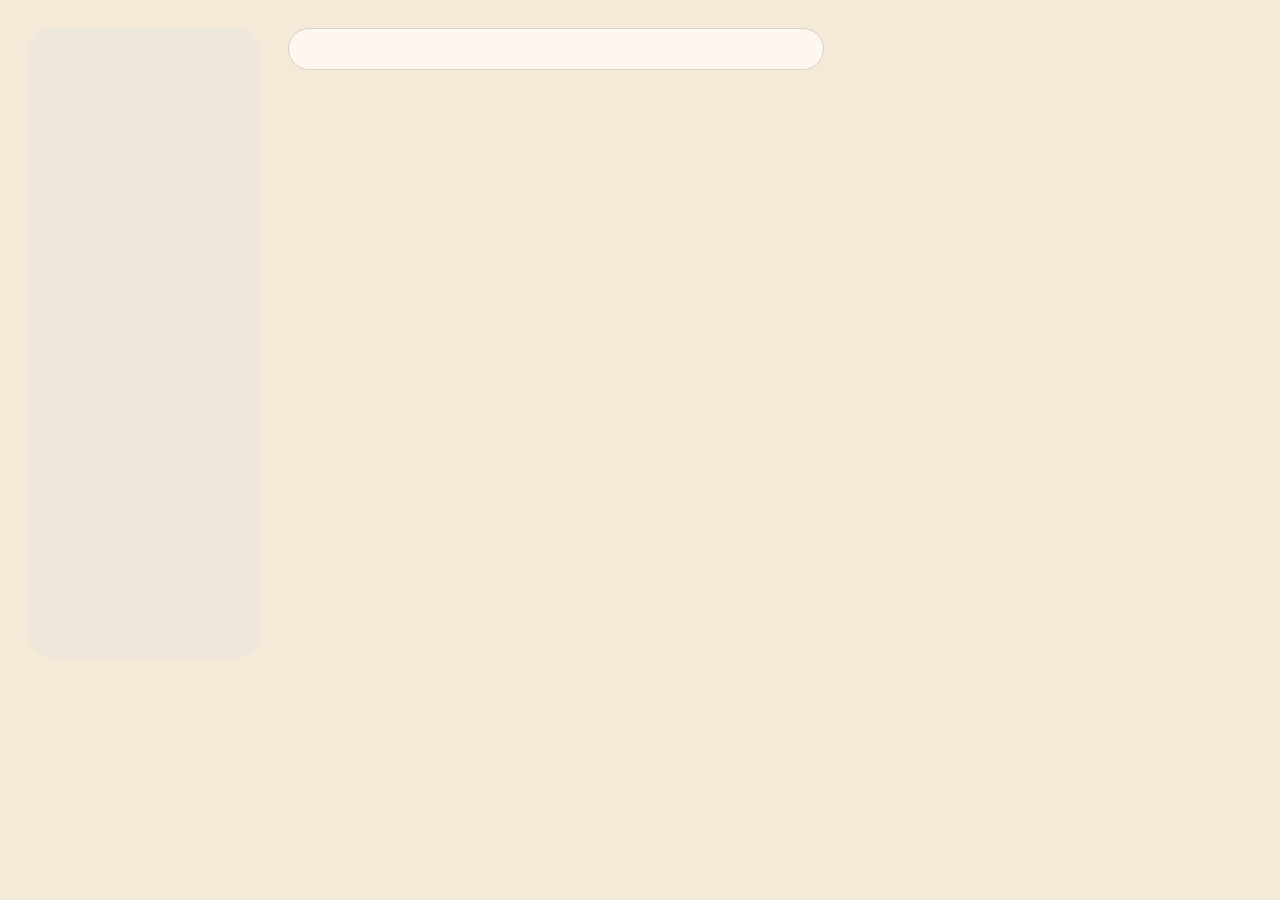
<file: index.html>
<!doctype html>
<meta charset="utf-8">
<meta name="viewport" content="width=device-width, initial-scale=1, viewport-fit=cover">
<!-- Edited between sessions and served from a fixed address, so a cached copy is
     a wrong answer that looks like a defect.

     THIS TAG DOES NOT WORK AND IS KEPT AS A LABEL. A browser ignores
     `http-equiv` cache directives for the document that carries them: by the
     time it is read, the response it would have governed has already been
     stored. Two things do work and both are elsewhere: `sw.js` fetches the page
     with `cache: "reload"`, and `mvp.js` re-points the stylesheet link at
     SHELL_VERSION when the sheet it got is behind. -->
<meta http-equiv="Cache-Control" content="no-store">
<title>Cascade</title>

<!-- What a phone reads to put an icon on a home screen and open without a
     browser around it. `theme_color` and this tag have to agree or the bar
     above the app is a different colour from the app. -->
<link rel="manifest" href="./manifest.webmanifest">
<meta name="theme-color" content="#f5ead8">
<meta name="apple-mobile-web-app-capable" content="yes">
<meta name="apple-mobile-web-app-status-bar-style" content="default">
<meta name="apple-mobile-web-app-title" content="Cascade">
<link rel="apple-touch-icon" href="./apple-touch-icon.png">
<link rel="icon" href="./icon-192.png">

<!-- No build step, so the one bare specifier in the shell is resolved here. -->
<script type="importmap">
{ "imports": { "@supabase/supabase-js": "https://esm.sh/@supabase/supabase-js@2" } }
</script>

<!-- THE STYLESHEET CARRIES THE SHELL VERSION, and it has to.
     Every module is loaded under `?v=${Date.now()}` below, and this link was the
     one thing in the app without a query on it: the document is never cached and
     its stylesheet was, so a whole session's design landed on a browser that
     went on serving the previous one. That is the cache defect of sessions 96
     and 98 for the third time, in the one file type nobody had added the query
     to. A date cannot be written into a static file, so the number is the shell
     version, and `gate2.py` fails when it disagrees with `SHELL_VERSION` — the
     query on the two `@import` lines inside these files included, because an
     imported sheet is fetched under its own address and would go stale one level
     down otherwise. -->
<link rel="stylesheet" href="./shell/mvp.edit.css?v=79">

<div id="gate" style="display:none"></div>

<!-- Three panes, from the R2 web design. A phone fills only the middle one and
     leaves the rail and the detail panel empty, so they collapse and nothing has
     to be hidden. A wide window runs all three: the nav on the left, the capture
     box above the list in the middle, the selected task on the right. Which is
     which is decided in `mvp.js`, once. -->
<div id="app">
  <nav id="rail"></nav>
  <main id="main">
    <div id="capture"></div>
    <div id="screen"></div>
  </main>
  <aside id="aside"></aside>
</div>

<!-- THE MODULE QUERY IS THE SHELL VERSION, NOT THE CLOCK.
     `Date.now()` here made every launch a set of URLs the browser had never
     seen, so the whole module graph — the 3.6 MB language model included — came
     off the network on every open. That was the load time. It was also
     unnecessary: session 115 already fetches this document past the HTTP cache,
     so the page is always current, and a current page naming a versioned URL is
     exactly the stylesheet rule one line up. Same number, same gate check, and a
     launch after the first is a set of cache hits. -->
<script type="module">import("./shell/mvp.js?v=79");</script>

<!-- Registered after the app, never before it. A worker that installs first can
     answer the very requests that are loading the page it came from. -->
<script>
  if ("serviceWorker" in navigator) {
    addEventListener("load", () => navigator.serviceWorker.register("./sw.js"));
  }
</script>
</file>
<file: shell/mvp.edit.css>
/* Cascade Part A — screen 2, and the one dialog.
 *
 * Split from `mvp.css` so neither file crosses the cap. The tokens live there
 * and are inherited: same warm ground, same terracotta accent, same three
 * coloured states and no fourth. A colour anywhere still means a state.
 *
 * There is no mono face in this system, so every control that was subordinate
 * by being mono is now subordinate by weight, size, tracking and contrast in
 * Figtree. The chips, the significance row and the Add button all changed for
 * that reason and for no other.
 */

@import url("./mvp.css?v=79");
@import url("./mvp.account.css?v=79");
@import url("./mvp.wide.css?v=79");
@import url("./mvp.chrome.css?v=79");
@import url("./mvp.web.css?v=79");

/* ------------------------------------------------------------ screen 2
 *
 * Capture and edit, the same screen for both. The box is the largest thing on
 * it and everything else is typographically under it, because the box is the
 * work and the chips are corrections to what the box already said.
 *
 * A chip that is ON is a state, so it takes the accent as a fill rather than as
 * a tint: at 11.5px an outline in a warm palette is not enough separation to
 * read at arm's length. Nothing here is coloured for emphasis.
 */

/* STICKY, because Back is in here and the advanced panel is taller than a
   phone. With the panel open the header scrolled away, so the only way off the
   screen was to scroll back up to find it, and a way out you have to look for
   is not a way out. The background is opaque so rows do not show through it. */
.head {
  display: flex;
  align-items: center;
  gap: calc(var(--step) * 4);
  margin-bottom: calc(var(--step) * 4);
  min-height: 24px;
  position: sticky;
  /* Sticky against the phone's own bar, not the page edge: without the inset
     the header slid back under the status bar on the first scroll. */
  top: env(safe-area-inset-top, 0px);
  z-index: 3;
  /* The ground, not a card (session 123, his slide): a sheet-coloured strip
     behind the bound chip read as a band across the screen. Sticky still
     needs opacity, so it wears the paper the page already wears. */
  background: var(--paper);
  padding: calc(var(--step) * 2) 0;
}

.bound {
  display: inline-flex;
  align-items: center;
  gap: calc(var(--step) * 2);
  font-family: inherit;
  font-size: 11.5px;
  color: var(--ink);
  background: var(--sheet);
  border: 1.5px solid var(--edge);
  border-radius: var(--r-pill);
  padding: calc(var(--step) * 1.5) calc(var(--step) * 3);
  max-width: 70%;
}
.bound > span { overflow: hidden; text-overflow: ellipsis; white-space: nowrap; }
.x { font: inherit; background: none; border: 0; color: var(--quiet); cursor: pointer; padding: 0 2px; }
.x:hover, .x:focus-visible { color: var(--ink); }

.box {
  display: block;
  width: 100%;
  resize: vertical;
  font-family: var(--face-display);
  font-size: 21px;
  font-weight: 500;
  line-height: 1.3;
  color: var(--ink);
  background: var(--sheet);
  border: 1.5px solid var(--edge);
  border-radius: var(--r-card);
  padding: calc(var(--step) * 4);
}
.box::placeholder { color: var(--quiet); font-weight: 400; }

.taps { display: flex; flex-wrap: wrap; gap: calc(var(--step) * 2); margin-top: calc(var(--step) * 3); }
.taps.types { margin-top: calc(var(--step) * 2); }

.chip {
  font-family: inherit;
  font-size: 12.5px;
  font-weight: 600;
  color: var(--quiet);
  background: var(--sunk);
  border: 1.5px solid transparent;
  border-radius: var(--r-pill);
  padding: calc(var(--step) * 2) calc(var(--step) * 3.5);
  cursor: pointer;
  min-height: 34px;
}
.chip:hover, .chip:focus-visible { color: var(--ink); border-color: var(--edge); }
.chip.on { background: var(--signal); border-color: var(--signal); color: var(--sheet); }
.chip.more { letter-spacing: 0.14em; }

/* THE DATE BLOCK, three pieces (session 121, his shape). The pinned row —
   tick, Pick date, Pick time — never scrolls: the way into every unlisted
   date is always on screen. The date scroller wraps and scrolls down past two
   rows; nothing is cut in half — the block fades at its bottom edge instead,
   which says "more below" without amputating a chip (session 120's half-cut
   row read as a defect, and it was). The times row is five chips and needs no
   cap. */
.dates-block { margin-top: calc(var(--step) * 3); }
.dates-block .taps { margin-top: calc(var(--step) * 1.5); }
.taps.pinned { flex-wrap: nowrap; }
/* ONE ROW VISIBLE, THE REST DOWN THE SCROLL (session 122, his sizing: three
   or so options showing per group). The affordance is real this time — build
   37 hid the scrollbar and capped at exactly two rows, so nothing said "more
   below" and the scroll read as vanished. A thin scrollbar is drawn, the last
   14px fade, and the scroll stays inside the strip instead of dragging the
   page. */
/* TWO DATE COLUMNS (session 123, his slides): near dates left, later dates
   right, each a vertical scroll about three chips tall with a drawn thin
   scrollbar and a bottom fade. The times keep their capped single strip. */
.dates-cols {
  display: flex;
  gap: calc(var(--step) * 2);
  margin-top: calc(var(--step) * 2);
}
.taps.date-col {
  flex: 1 1 0;
  flex-direction: column;
  flex-wrap: nowrap;
  align-items: stretch;
}
.taps.date-col .chip { text-align: center; }
.taps.date-col, .taps.times-row {
  max-height: 118px;
  overflow-y: auto;
  overscroll-behavior: contain;
  -webkit-overflow-scrolling: touch;
  scrollbar-width: thin;
  scrollbar-color: var(--edge) transparent;
  padding-right: 6px;
  -webkit-mask-image: linear-gradient(to bottom, black calc(100% - 14px), transparent);
  mask-image: linear-gradient(to bottom, black calc(100% - 14px), transparent);
}
.taps.times-row { max-height: 46px; }
.taps.date-col::-webkit-scrollbar, .taps.times-row::-webkit-scrollbar { width: 3px; }
.taps.date-col::-webkit-scrollbar-thumb, .taps.times-row::-webkit-scrollbar-thumb {
  background: var(--edge);
  border-radius: 2px;
}

/* The two pickers LOOK like what they are (session 119): the way into every
   date and time the strip does not carry. They were grey like the word chips
   and read as more of the same. Accent means pressable, which they are, so this
   spends no new colour. */
.picker .chip {
  color: var(--signal-deep);
  background: var(--signal-wash);
  border-color: var(--signal);
}
.picker .chip:hover, .picker .chip:focus-visible {
  background: var(--signal);
  color: var(--sheet);
}

/* A picker is a chip beside a native control, not a native control stretched
   under a chip. The old shape relied on the press landing on the browser's own
   calendar indicator, which sits at the right edge of the field and was under a
   chip of a different width: hit sometimes for time and never for date. The
   button calls `showPicker()` instead and the field takes no clicks at all.
   It stays 1px at the bottom-left of the chip rather than being moved off the
   page, because the browser anchors the popup to where the field is. */
.picker { position: relative; display: inline-flex; align-items: center; }
.picker-field {
  position: absolute;
  left: 0;
  bottom: 0;
  width: 1px;
  height: 1px;
  opacity: 0;
  pointer-events: none;
  border: 0;
  padding: 0;
  margin: 0;
  background: none;
}

.dorow {
  display: flex;
  align-items: center;
  gap: calc(var(--step) * 4);
  margin-top: calc(var(--step) * 4);
}
.sigs { display: flex; gap: calc(var(--step) * 3); }
.sig {
  font-family: inherit;
  font-size: 11px;
  font-weight: 600;
  letter-spacing: 0.08em;
  text-transform: uppercase;
  color: var(--quiet);
  background: none;
  border: 0;
  padding: calc(var(--step) * 1.5) 0;
  cursor: pointer;
}
.sig.on { color: var(--signal-deep); font-weight: 700; }

.go {
  margin-left: auto;
  font-family: inherit;
  font-size: 15px;
  font-weight: 700;
  color: #fff8f2;
  background: var(--signal);
  border: 0;
  border-radius: var(--r-pill);
  padding: calc(var(--step) * 3) calc(var(--step) * 7);
  cursor: pointer;
  box-shadow: 0 6px 16px rgba(140, 73, 26, 0.3);
}
.go:disabled { background: var(--sunk); color: var(--quiet); cursor: default; box-shadow: none; }

.panel {
  margin-top: calc(var(--step) * 4);
  border-top: 1px solid var(--edge);
}
.panel:empty { border-top: 0; }
.group { margin-top: calc(var(--step) * 4); }
.group .label {
  font-family: inherit;
  font-size: 11px;
  font-weight: 700;
  letter-spacing: 0.09em;
  text-transform: uppercase;
  color: var(--signal-deep);
  margin-bottom: calc(var(--step) * 1.5);
}
.num {
  font-family: inherit;
  font-size: 13px;
  font-weight: 600;
  color: var(--ink);
  /* A field, not a chip (session 123, his slide): the numbers sat in the same
     sunk pill as the taps around them and read as one more option. A sheet
     ground with a drawn edge says "type here". */
  background: var(--sheet);
  border: 1.5px solid var(--edge);
  border-radius: var(--r-pill);
  padding: calc(var(--step) * 2) calc(var(--step) * 3);
  width: 68px;
  text-align: center;
}
.num:focus-visible { outline: 0; border-color: var(--signal); background: var(--sheet); }
.note {
  font-family: inherit;
  font-size: 12px;
  color: var(--quiet);
  align-self: center;
}
/* A label with no text still holds its row's top margin, which is what keeps
   the duration suggestions attached to the box above them rather than reading
   as a group of their own. */
.group .label:empty { display: none; }
.taps.quiet { margin-top: calc(var(--step) * 1.5); }
.taps.quiet .chip { color: var(--quiet); }
.notes {
  font-family: inherit;
  font-size: 12.5px;
  line-height: 1.55;
  color: var(--ink);
  background: var(--sheet);
  border: 1.5px solid var(--edge);
  border-radius: var(--r-card);
  padding: calc(var(--step) * 3);
  width: 100%;
  box-sizing: border-box;
  resize: vertical;
  margin-top: calc(var(--step) * 1.5);
}
.notes:focus-visible { outline: 2px solid var(--signal); outline-offset: 1px; }

/* Nothing matching draws nothing: no panel, no headers, no empty state. */
.matches { display: flex; flex-direction: column; margin-top: calc(var(--step) * 6); }
.matches:not(:empty) { border-top: 1px solid var(--edge); }
.match {
  display: flex;
  align-items: baseline;
  justify-content: space-between;
  gap: calc(var(--step) * 4);
  text-align: left;
  background: none;
  border: 0;
  border-bottom: 1px solid var(--edge);
  padding: calc(var(--step) * 3) 0;
  cursor: pointer;
  font: inherit;
}
.match-title { font-size: 15px; font-weight: 600; color: var(--ink); }
.match-said { font-family: inherit; font-size: 12px; font-weight: 600; color: var(--quiet); white-space: nowrap; }

.plus {
  font-family: var(--face-display);
  font-size: 20px;
  line-height: 1;
  color: var(--quiet);
  background: none;
  border: 0;
  padding: 0 calc(var(--step));
  cursor: pointer;
}
.plus:hover, .plus:focus-visible { color: var(--ink); }

/* ------------------------------------------------------------- the dialog
 *
 * One dialog, three reasons: the duplicate, the timed clash, and two hard
 * deadlines on one day. A line that is all three is stopped once and told
 * three things.
 */

.veil {
  position: fixed;
  inset: 0;
  background: rgba(46, 43, 37, 0.38);
  display: flex;
  align-items: center;
  justify-content: center;
  padding: calc(var(--step) * 4);
  z-index: 10;
}
.dialog {
  background: var(--sheet);
  border-radius: var(--r-block);
  padding: calc(var(--step) * 6);
  max-width: 380px;
  width: 100%;
  box-shadow: 0 12px 32px rgba(46, 43, 37, 0.22);
}
.dialog-said {
  font-family: inherit;
  font-size: 14.5px;
  line-height: 1.5;
  color: var(--ink);
  margin: 0 0 calc(var(--step) * 2);
}
.dialog-acts {
  display: flex;
  justify-content: flex-end;
  gap: calc(var(--step) * 5);
  margin-top: calc(var(--step) * 5);
}
.dialog-acts .go {
  margin-left: 0;
  padding: calc(var(--step) * 2) calc(var(--step) * 4);
}

@media (max-width: 600px) {
  .box { font-size: 18px; }
  .dorow { flex-wrap: wrap; }
}

/* The type dropdown (session 122): all fourteen, the engine's guess as the
   value, drawn as the design drew it — `⟨action ▾⟩`. Chip-shaped so the row
   keeps its rhythm; the arrow is the browser's own. */
.type-select {
  font-family: var(--face-body);
  font-size: 12.5px;
  font-weight: 600;
  color: var(--ink);
  background: var(--sunk);
  border: 1.5px solid transparent;
  border-radius: var(--r-pill);
  padding: 7px 12px;
  max-width: 60%;
}
.type-select:focus-visible { border-color: var(--signal); outline: none; }

/* The alarm on the capture screen (session 123): drawn only while the line
   carries an exact time; the toggle plus the instant it will ring. */
.alarm-row {
  /* It wraps now (session 125): the toggle, the sentence and the lead slider
     do not fit one phone line, and a slider that has to be scrolled sideways
     to reach is a slider that gets dragged by accident. */
  display: flex;
  flex-wrap: wrap;
  align-items: center;
  gap: calc(var(--step) * 3);
  margin-top: calc(var(--step) * 2);
}
.alarm-when { font-size: 12.5px; color: var(--signal-deep); font-weight: 600; }

/* THE LEAD SLIDER (session 125, his ask: a slider from 0 to 60 minutes showing
   the lead). It sits beside the Alarm toggle here and on every row of the
   alarms screen, one rule for both, because it is one control writing one
   field. The reading is not decoration: a slider with no number is a promise
   nobody can check. */
.lead-wrap { display: flex; align-items: center; gap: calc(var(--step) * 2); flex: 1 1 100%; }
.lead-read { font-size: 12.5px; color: var(--quiet); white-space: nowrap; }
input[type="range"].lead, input[type="range"].dur {
  flex: 1 1 auto;
  min-width: 120px;
  accent-color: var(--signal);
  height: 28px;
}

/* The duration ladder (session 125, his ask: a slider instead of buttons). One
   line, the reading on the right, no unit chips and no suggestion row. */
.dur-line { display: flex; align-items: center; gap: calc(var(--step) * 2); }
.dur-read { font-size: 13px; color: var(--signal-deep); font-weight: 600; white-space: nowrap; min-width: 6ch; }

/* The repeat group (session 124): the Never button lives beside the label and
   wears the sentence once a repeat is set; the number and the units sit below
   it. */
.group-head { display: flex; align-items: center; gap: calc(var(--step) * 3); margin-bottom: calc(var(--step) * 2); }
.group-head .label { margin-bottom: 0; }
/* NOT CUT SHORT (session 125, his slide "not showing full text"): the chip was
   capped at 62% of the row with an ellipsis, so the one thing on the screen
   that says what the repeat MEANS — `every month on the 23rd at 3:30pm` — was
   losing its time. It wraps and takes the width it needs. */
.chip.rep-state {
  max-width: 100%;
  white-space: normal;
  text-align: left;
  line-height: 1.35;
  border-radius: 14px;
}
.group-head { flex-wrap: wrap; }
/* SIX UNITS WRAP; FOUR DID NOT (session 160, when `min` and `hr` arrived).
   This row was `nowrap` with `overflow-x: auto` and a HIDDEN scrollbar, which
   held four chips on a 320px phone with nothing to spare. Six come to roughly
   400px of chips and field against 288px of row, so two of them would have sat
   off the right edge with no scrollbar and no shadow to say they were there —
   `month` and `year` simply missing, on the screen whose job is to show what
   the choices are.
   His sizing instruction in session 124 said one line, and it was given about
   four units. Two short lines show all six; one line hides two of them. */
.taps.rep-line { flex-wrap: wrap; }
.taps.rep-line .num { width: 48px; flex-shrink: 0; }
.taps.rep-line .chip { padding-left: 10px; padding-right: 10px; flex-shrink: 0; }

/* ===================================================================== */
/* HAND-OFFS (session 161). Four surfaces, and none of them invents a shape:
   the rows reuse the card, the chips reuse `.chip`, the buttons reuse `.act`.
   A feature that arrives with its own visual language reads as a second app. */

/* THE STRIP AT THE FOOT OF THE LIST. Not drawn when nothing is waiting — the
   element is always in the tree and hides itself, because building it only on
   arrival would move the rows under it the first time an offer came in.
   Session 139 put a 70% floor under those rows, which is the whole reason this
   is conditional rather than a fourth tab. */
.received-slot { flex: 0 0 auto; }
.received {
  display: grid;
  grid-template-columns: auto 1fr auto;
  align-items: center;
  gap: calc(var(--step) * 2.5);
  width: 100%;
  margin: calc(var(--step) * 2) 0 0;
  padding: calc(var(--step) * 2.5) calc(var(--step) * 3.5);
  border: 1px solid var(--signal);
  border-radius: var(--r-card);
  background: var(--signal-wash);
  color: var(--ink);
  font: inherit;
  text-align: left;
  cursor: pointer;
}
.received:hover, .received:focus-visible { border-color: var(--signal-deep); }
/* The count, as a number and not as a dot with a number near it: a badge that
   has to be counted is a badge that has not said anything. */
.received-dot {
  min-width: 22px;
  padding: 1px 6px;
  border-radius: 11px;
  background: var(--signal-deep);
  color: #fff;
  font-size: 12.5px;
  font-weight: 700;
  text-align: center;
}
.received-text { font-size: 14px; font-weight: 600; }
.received-who {
  font-size: 12.5px;
  color: var(--signal-deep);
  max-width: 40%;
  overflow: hidden;
  text-overflow: ellipsis;
  white-space: nowrap;
}

/* ONE ROW PER OFFER, on the two list screens. The same card the task rows use,
   so a thing somebody sent reads as a task-shaped thing. */
.given-row {
  display: block;
  width: 100%;
  margin-bottom: calc(var(--step) * 2);
  padding: calc(var(--step) * 3);
  border: 1px solid var(--edge);
  border-radius: var(--r-card);
  background: var(--sheet);
  color: var(--ink);
  font: inherit;
  text-align: left;
}
.received-row { cursor: pointer; }
.received-row:hover, .received-row:focus-visible { border-color: var(--signal); }
/* A SEND THAT HAS NOT GONE YET IS DRAWN AS UNFINISHED, with a dashed edge and
   no fill: it is a thing in progress and not a record of anything. Nobody has
   been told, and the row has to look like that is true. */
.given-queued { border-style: dashed; background: transparent; }
.given-title { font-size: 15px; font-weight: 600; line-height: 1.3; }
.given-who { margin-top: calc(var(--step) * 1.5); font-size: 12.5px; color: var(--quiet); }
.given-edit { margin-top: var(--step); font-size: 12px; color: var(--signal-deep); }
.given-row .act { margin-top: calc(var(--step) * 2); }

/* THE HAND-OFF ROW IN THE ADVANCED PANEL. One control, or one sentence saying
   why there is no control — never a dim button, which is the lesson session
   142 paid for. */
.hand-line { display: flex; flex-wrap: wrap; align-items: center; gap: calc(var(--step) * 2); }
.hand-said { flex: 1 1 100%; font-size: 12.5px; color: var(--quiet); line-height: 1.4; }
.d-hand { display: flex; flex-wrap: wrap; align-items: center; gap: calc(var(--step) * 2); }

/* THE SEND SHEET. A dialog, because it asks one thing. */
.send-sheet { max-width: 420px; }
.send-to, .send-name {
  width: 100%;
  margin-top: calc(var(--step) * 2);
  padding: calc(var(--step) * 2.5);
  border: 1px solid var(--edge);
  border-radius: 12px;
  background: var(--sunk);
  color: var(--ink);
  font: inherit;
}
.send-known { max-height: 96px; overflow-y: auto; }
/* MARKED AND NOT HIDDEN. A block is about what arrives; nothing about it says
   he has stopped delegating to them, so the address stays pickable and wears
   the fact instead. */
.chip-blocked { border-style: dashed; color: var(--quiet); }
.send-why { margin-top: calc(var(--step) * 2); font-size: 12.5px; color: var(--warn); }

/* ONE OFFER IN FULL. The correction box and what it would change, side by
   side: what was sent is kept beside what came back, never instead of it. */
.offer-line {
  width: 100%;
  margin-top: calc(var(--step) * 2);
  padding: calc(var(--step) * 3);
  border: 1px solid var(--edge);
  border-radius: 12px;
  background: var(--sunk);
  color: var(--ink);
  font: inherit;
}
.offer-preview { margin-top: calc(var(--step) * 2); font-size: 12.5px; color: var(--quiet); }
.offer-change {
  display: grid;
  grid-template-columns: 1fr auto auto;
  gap: calc(var(--step) * 2);
  padding: var(--step) 0;
  align-items: baseline;
}
.offer-change .f-was { text-decoration: line-through; opacity: 0.7; }
.offer-change .f-now { color: var(--signal-deep); font-weight: 600; }
.offer-acts {
  display: flex;
  flex-wrap: wrap;
  gap: calc(var(--step) * 2);
  margin-top: calc(var(--step) * 4);
}
/* The one destructive control on the screen wears the one warning colour this
   app uses, and it is last. */
.offer-acts .danger { color: var(--warn); }

/* The blocked list on the account screen. */
.block-list { margin-top: calc(var(--step) * 2); }

/* PULL DOWN TO REFRESH (session 163). The band lives above the header and has
   no height until a finger gives it one, so nothing on the screen moves until
   the gesture has started — which matters here more than usual, because
   session 139 put a 70% floor under the task rows and a permanent strip at the
   top would come straight out of that budget. */
.pull-band {
  height: 0;
  overflow: hidden;
  display: flex;
  align-items: center;
  justify-content: center;
  opacity: 0;
  /* No transition by default: while the finger is down the height follows it
     and an animation would lag behind the touch. `mvp.pull.js` turns one on
     for the spring back and takes it off again. */
}
.pull-word {
  font-size: 12.5px;
  font-weight: 600;
  color: var(--signal-deep);
  letter-spacing: 0.01em;
}

/* A TASK SOMEBODY HANDED BACK. The engine's own sentence says why the task is
   in this list; this says why it is still his to do, so it is a second line in
   its own colour rather than a replacement for the first. */
.said-back { color: var(--signal-deep); font-weight: 600; }
.hand-back { color: var(--signal-deep); font-weight: 600; }
</file>
